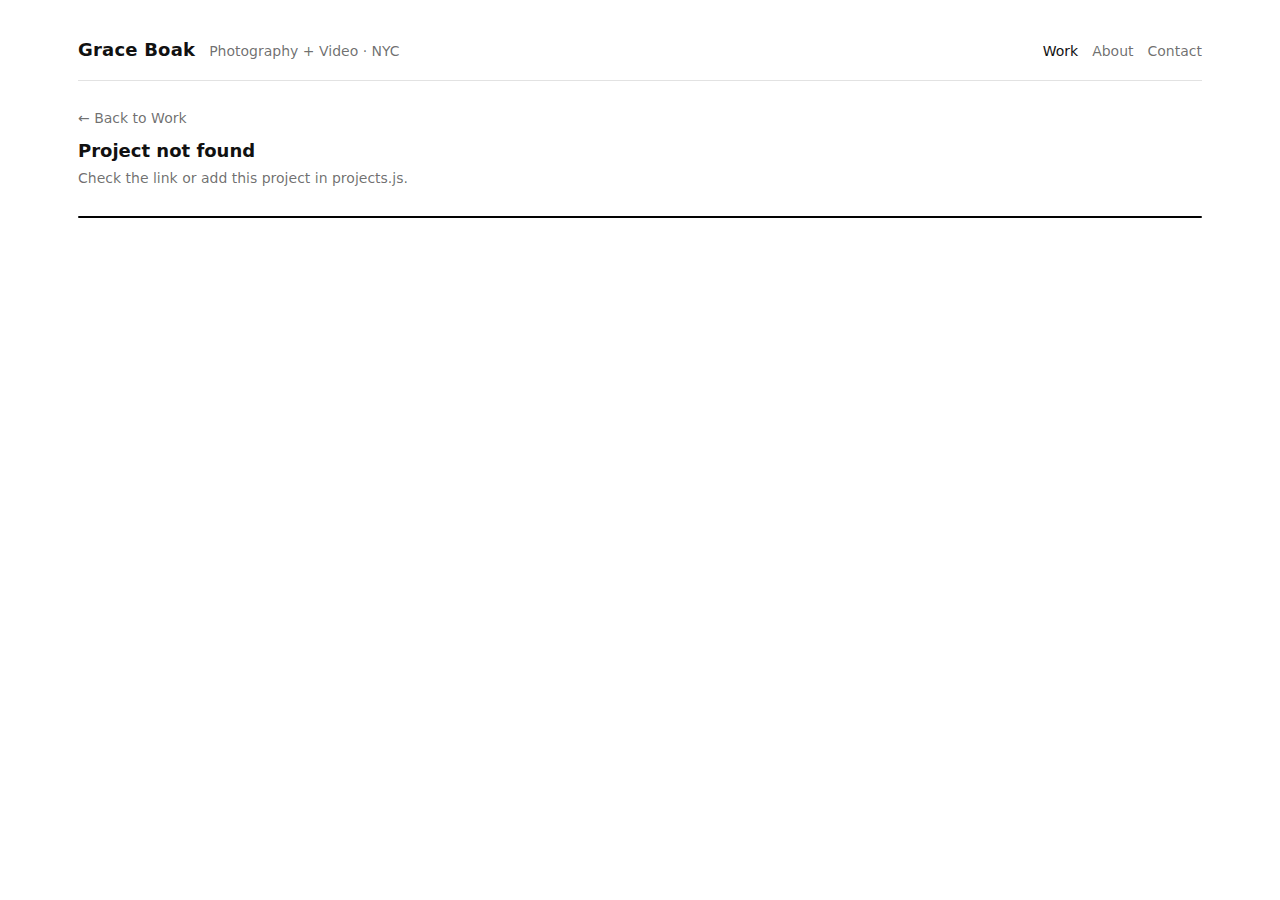
<file: project.html>
<!doctype html>
<html lang="en">
  <head>
    <meta charset="utf-8" />
    <meta name="viewport" content="width=device-width, initial-scale=1" />
    <title>Project — Grace Boak</title>
    <link rel="stylesheet" href="styles.css" />
  </head>
  <body data-page="project">
    <div class="wrap">
      <header>
        <div class="brand">
          <h1><a href="index.html" style="text-decoration:none;">Grace Boak</a></h1>
          <div class="tag">Photography + Video · NYC</div>
        </div>
        <nav>
          <a class="active" href="index.html">Work</a>
          <a href="index.html#about">About</a>
          <a href="index.html#contact">Contact</a>
        </nav>
      </header>

      <div class="project-head">
        <div>
          <a class="back" href="index.html">← Back to Work</a>
          <h2 id="pTitle" style="margin-top:10px;"></h2>
          <p class="desc" id="pDesc"></p>
        </div>
      </div>

      <div class="embed" id="embed"></div>
      <div class="masonry" id="masonry" aria-label="Project gallery"></div>
    </div>

    <script src="projects.js"></script>
    <script src="main.js"></script>
  </body>
</html>
</file>
<file: styles.css>
:root{
  --bg:#fff;
  --fg:#111;
  --muted: rgba(17,17,17,.62);
  --rule: rgba(17,17,17,.12);
  --pad: 28px;
  --max: 1180px;
  --radius: 14px;
}

*{ box-sizing: border-box; }
html, body{ height: 100%; }
body{
  margin: 0;
  background: var(--bg);
  color: var(--fg);
  font-family: ui-sans-serif, system-ui, -apple-system, Segoe UI, Roboto, Helvetica, Arial, "Apple Color Emoji","Segoe UI Emoji";
  -webkit-font-smoothing: antialiased;
  line-height: 1.35;
}

a{ color: inherit; text-decoration: none; }
a:hover{ text-decoration: underline; text-underline-offset: 3px; }

.wrap{
  max-width: var(--max);
  margin: 0 auto;
  padding: 38px var(--pad) 80px;
}

header{
  display:flex;
  align-items: baseline;
  justify-content: space-between;
  gap: 18px;
  padding-bottom: 18px;
  border-bottom: 1px solid var(--rule);
}

.brand{
  display:flex;
  gap: 14px;
  align-items: baseline;
  flex-wrap: wrap;
}
.brand h1{
  font-size: 18px;
  letter-spacing: .2px;
  margin: 0;
  font-weight: 600;
}
.brand .tag{
  font-size: 14px;
  color: var(--muted);
}

nav{
  display:flex;
  gap: 14px;
  font-size: 14px;
}
nav a{
  color: var(--muted);
}
nav a.active,
nav a:hover{
  color: var(--fg);
  text-decoration: none;
}

.topbar{
  display:flex;
  justify-content: space-between;
  align-items: center;
  gap: 18px;
  padding: 18px 0 8px;
}

.filters{
  display:flex;
  gap: 10px;
  flex-wrap: wrap;
}
.pill{
  border: 1px solid var(--rule);
  border-radius: 999px;
  padding: 7px 12px;
  font-size: 13px;
  color: var(--muted);
  background: transparent;
  cursor: pointer;
}
.pill[aria-pressed="true"]{
  color: var(--fg);
  border-color: rgba(17,17,17,.28);
}
.count{
  font-size: 13px;
  color: var(--muted);
}

/* Grid */
.grid{
  display:grid;
  grid-template-columns: repeat(12, 1fr);
  gap: 14px;
  margin-top: 18px;
}
.card{
  grid-column: span 4;
  border-radius: var(--radius);
  overflow: hidden;
  position: relative;
  background: #f3f3f3;
  border: 1px solid var(--rule);
}
.card img{
  width:100%;
  height: 100%;
  aspect-ratio: 4 / 3;
  object-fit: cover;
  display:block;
  transform: scale(1.001);
  transition: transform .25s ease;
}
.card:hover img{ transform: scale(1.03); }

.card .meta{
  position:absolute;
  inset: auto 10px 10px 10px;
  display:flex;
  justify-content: space-between;
  gap: 10px;
  align-items: baseline;
  padding: 10px 12px;
  border-radius: 12px;
  background: rgba(255,255,255,.86);
  backdrop-filter: blur(8px);
}
.card .title{
  font-size: 13px;
  font-weight: 600;
}
.card .sub{
  font-size: 12px;
  color: var(--muted);
  white-space: nowrap;
}

/* Responsive */
@media (max-width: 980px){
  .card{ grid-column: span 6; }
}
@media (max-width: 640px){
  header{ align-items: flex-start; flex-direction: column; }
  .topbar{ flex-direction: column; align-items: flex-start; }
  .card{ grid-column: span 12; }
}

/* Project page */
.project-head{
  padding: 26px 0 10px;
  display:flex;
  justify-content: space-between;
  gap: 18px;
  flex-wrap: wrap;
}
.project-head h2{ margin:0; font-size: 18px; font-weight: 650; }
.project-head .desc{
  margin: 6px 0 0;
  color: var(--muted);
  max-width: 72ch;
  font-size: 14px;
}
.back{
  font-size: 14px;
  color: var(--muted);
}
.back:hover{ color: var(--fg); text-decoration:none; }

.masonry{
  columns: 3;
  column-gap: 14px;
  margin-top: 18px;
}
.masonry a{
  display:block;
  break-inside: avoid;
  margin: 0 0 14px;
  border-radius: var(--radius);
  overflow:hidden;
  border: 1px solid var(--rule);
  background: #f3f3f3;
}
.masonry img{ width:100%; display:block; height:auto; }
@media (max-width: 980px){ .masonry{ columns: 2; } }
@media (max-width: 640px){ .masonry{ columns: 1; } }

.embed{
  margin-top: 18px;
  border: 1px solid var(--rule);
  border-radius: var(--radius);
  overflow:hidden;
  background:#000;
}
.embed iframe{
  width: 100%;
  aspect-ratio: 16 / 9;
  border: 0;
  display:block;
}

/* Lightbox */
.lightbox{
  position: fixed;
  inset: 0;
  background: rgba(0,0,0,.86);
  display: none;
  align-items: center;
  justify-content: center;
  padding: 24px;
  z-index: 9999;
}
.lightbox.open{ display:flex; }
.lightbox img{
  max-width: min(1100px, 96vw);
  max-height: 92vh;
  border-radius: 14px;
}
.lightbox .hint{
  position: absolute;
  bottom: 18px;
  left: 18px;
  color: rgba(255,255,255,.75);
  font-size: 12px;
}
</file>
